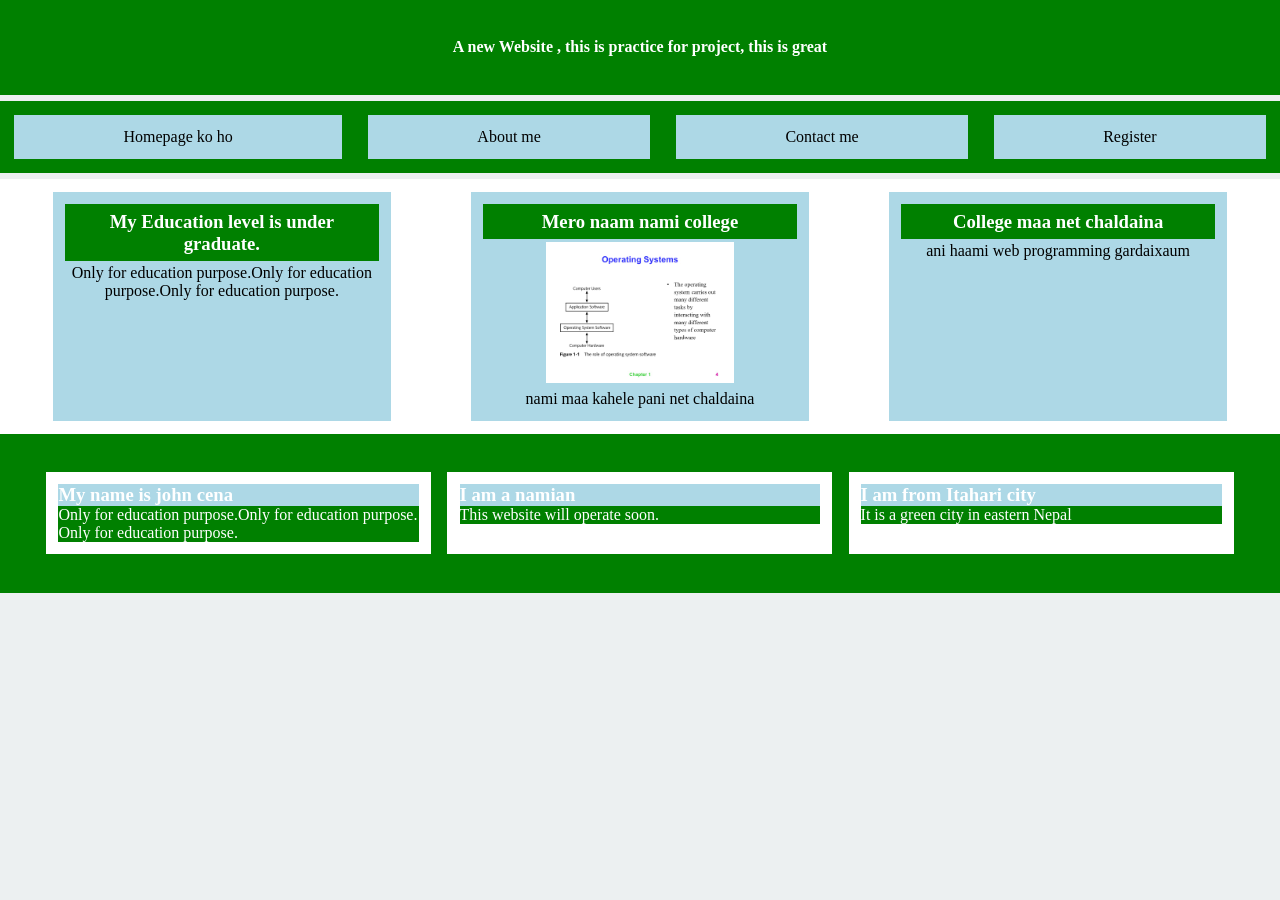
<file: index.html>
<!DOCTYPE html>
<html>
<head>
  <title>First web page hawa vayena</title>
    <link rel="stylesheet" type="text/css" href="styles/main2.css"
</head>
<body>
  <header>
  <h4>    A new Website , this is practice for project, this is great </h4>
  </header>
  <div class="menubar">
<ul>
  <li> <a href="#"> Homepage ko ho </a> </li>
  <li> <a href="#"> About me </a>
  <ul>
           <li><a href="#">My profile</a></li>
           <li><a href="#">My experience</a></li>
           <li><a href="#">My goals</a></li>
         </ul>
  <li> <a href="#"> Contact me </a> </li>
  <li> <a href="#"> Register </a> </li>

</ul>
 </li>

 </div>

  <section>
    <article> <h3> My Education level is under graduate.</h3>
<p>Only for education purpose.Only for education purpose.Only for education purpose.</p>
    </article>
    <article class="article-image"> <h3> Mero naam nami college </h3>
      <p><img src="images\photo.jpg"></p>
      <p>nami maa kahele pani net chaldaina </p>
     </article>
    <article> <h3> College maa net chaldaina </h3><p> ani haami web programming gardaixaum</p>  </article>

  </section>

  <footer>
    <article> <h3> My name is john cena</h3> <p>Only for education purpose.Only for education purpose. Only for education purpose.</p> </article>
    <article> <h3> I am a namian</h3><p> This website will operate soon. </p> </article>
    <article> <h3> I am from Itahari city </h3><p> It is a green city in eastern Nepal </p> </article>

  </footer>
</body>
</html>
</file>
<file: styles/main2.css>
body{font-size:15 px ; background :#ECF0F1 ; font-family : cursive ; margin :0}
h1,h2,h3,h4,h5,h6,p,ul{margin:0;padding:0;}
li{list-style:none;}
a{text-decoration:none;}
header {background: green;text-align: center;padding: 3%;color : white ; margin-bottom: 0.5%}


.menubar{background: green;padding: 0.1%;margin-bottom: 0.5%;}
.menubar ul{display: flex;flex-direction: row;}
.menubar ul li{margin: 1%;padding: 1%;background: lightblue;flex-grow: 1;text-align:center;}
.menubar ul li:hover{background: white;border-radius: 1px}
.menubar ul li:hover a{color: black;}
.menubar ul li a{color: black;}
.menubar ul li ul{display:none;width:30%;position: absolute;margin:0;}
.menubar ul li:hover ul{display:block;margin: 1% 0 0 0;background: green;}



section{background:white ; padding : 1% ; display : flex ; flex-flow:row nowrap;
justify-content: space-around;}
section article {background:lightblue; width: 25% ; padding : 1%}
section article h3 {background: green ; color:white ; padding: 2% 3% ; text-align: center;}
section article p {margin-top: 1% ; text-align:center;}
.article-image img { width: 60%}
.article-image p img{text-align: center ;}

footer {background: green; display : flex ; flex-flow:row nowrap; padding: 3%;color : white ; margin-bottom: 0.5%; justify-content: space-around}
footer article {background : white; padding : 1% ; width:30%}
footer article h3{margin:3; background: lightblue;}
footer article p{margin:1; background:green}

@media all and (max-width : 600px)
{ .menubar ul,section, footer {flex-direction: column}
section article {width:100%}
footer article {width:100% ; border-bottom: 19px solid red;}
footer article : last-child {border :none;}


}
</file>
